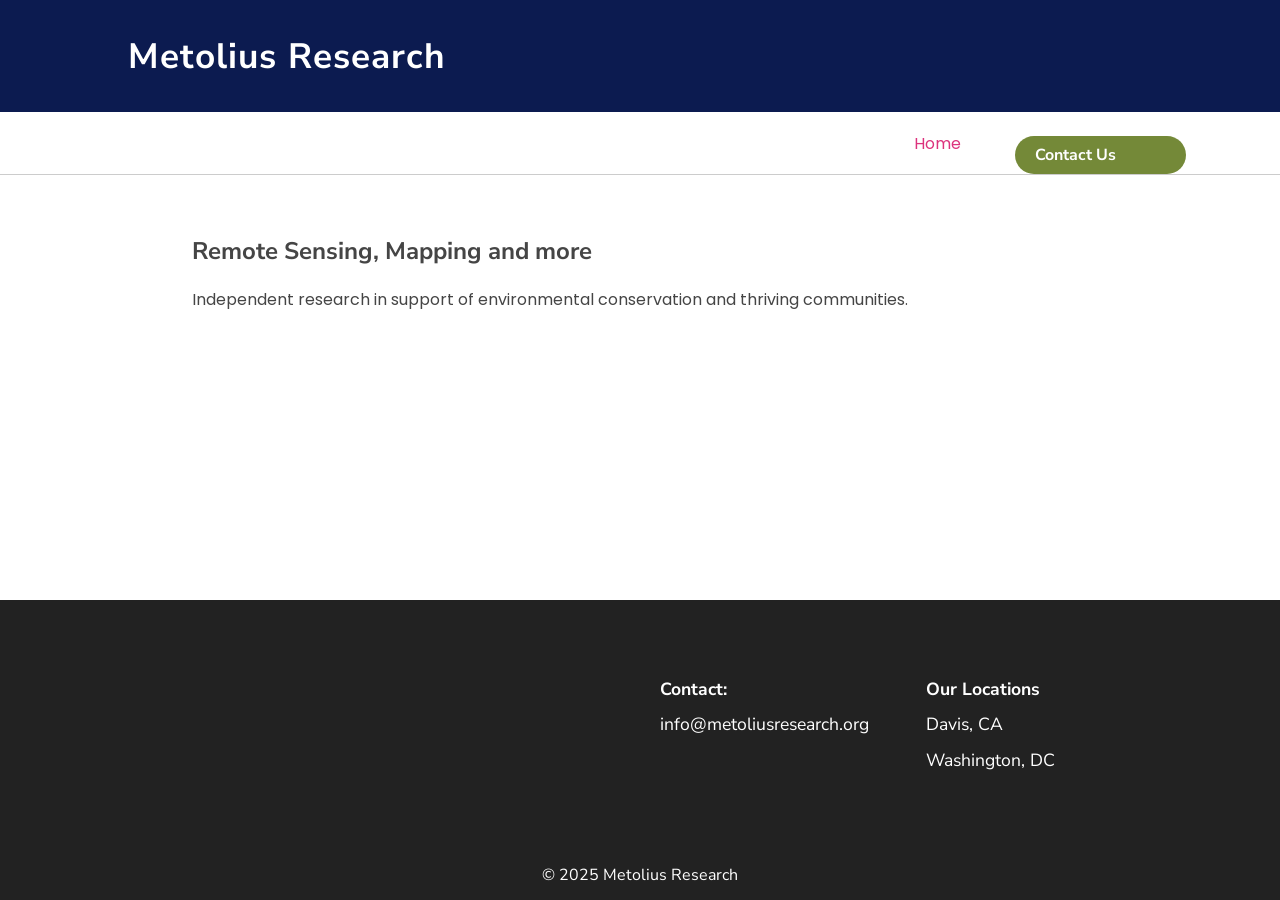
<file: index.html>
<!DOCTYPE html>
<html lang="en">
<head>
    <meta charset="UTF-8">
    <meta name="viewport" content="width=device-width, initial-scale=1.0">
    <title>Metolius Research</title>
    <link rel="stylesheet" href="styles.css">
    <link rel="preconnect" href="https://fonts.googleapis.com">
    <link rel="preconnect" href="https://fonts.gstatic.com" crossorigin>
    <link href="https://fonts.googleapis.com/css2?family=Nunito+Sans:wght@400;700&family=Poppins:wght@300;400;600;700&display=swap" rel="stylesheet">
</head>
<body>
    <div id="nav-placeholder" aria-label="Site navigation">Navigation loading...</div>
    <main>
        <section class="section-wrapper">
            <div class="section-content">
                <h1>Remote Sensing, Mapping and more</h1>
                <p>Independent research in support of environmental conservation and thriving communities.</p>
            </div>
        </section>
    </main>
    <div id="footer-placeholder" aria-label="Site footer">Footer loading...</div>
    <script src="nav-footer.js" defer></script>
<script type='module' src='https://static.cloudflareinsights.com/beacon.min.js' data-cf-beacon='{"token": "c428f084442340ab92aca29010d115a2"}'></script>
</body>
</html>
</file>
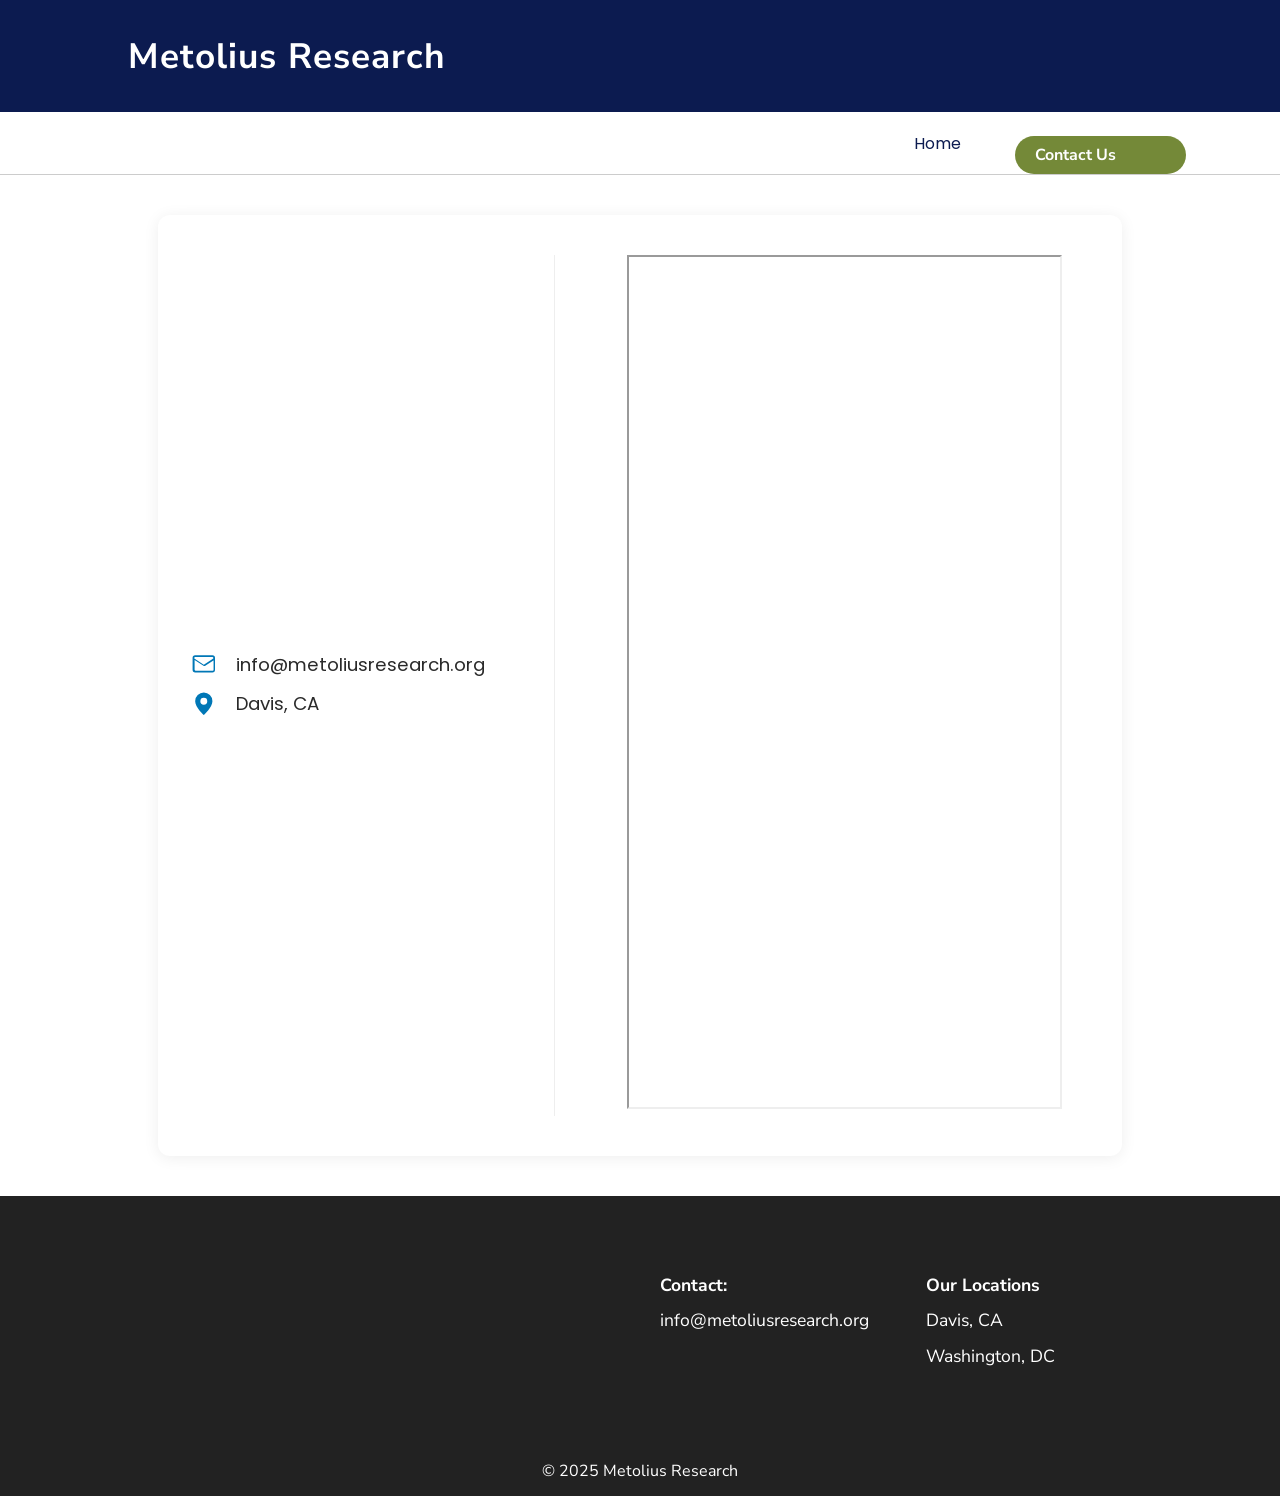
<file: contact.html>
<!DOCTYPE html>
<html lang="en">
<head>
    <meta charset="UTF-8">
    <meta name="viewport" content="width=device-width, initial-scale=1.0">
    <title>Contact - Metolius Research</title>
    <link rel="stylesheet" href="styles.css">
    <link rel="preconnect" href="https://fonts.googleapis.com">
    <link rel="preconnect" href="https://fonts.gstatic.com" crossorigin>
    <link href="https://fonts.googleapis.com/css2?family=Nunito+Sans:wght@400;700&family=Poppins:wght@300;400;600;700&display=swap" rel="stylesheet">
</head>
<body>
    <div id="nav-placeholder" aria-label="Site navigation">Navigation loading...</div>
    <main>
      <section class="contact-flex">
        <div class="contact-info-col">
          <div class="contact-detail">
            <svg viewBox="0 0 24 24" aria-hidden="true"><path d="M2.25 6.75A2.25 2.25 0 0 1 4.5 4.5h15a2.25 2.25 0 0 1 2.25 2.25v10.5a2.25 2.25 0 0 1-2.25 2.25h-15A2.25 2.25 0 0 1 2.25 17.25V6.75zm1.5 0v.638l8.25 5.512 8.25-5.512V6.75a.75.75 0 0 0-.75-.75h-15a.75.75 0 0 0-.75.75zm17.25 1.862-7.72 5.16a1.5 1.5 0 0 1-1.56 0l-7.72-5.16V17.25c0 .414.336.75.75.75h15a.75.75 0 0 0 .75-.75V8.612z"/></svg>
            <span>info@metoliusresearch.org</span>
          </div>
          <div class="contact-detail">
            <svg viewBox="0 0 24 24" aria-hidden="true"><path d="M12 2.25a7.5 7.5 0 0 0-7.5 7.5c0 5.25 7.5 12 7.5 12s7.5-6.75 7.5-12a7.5 7.5 0 0 0-7.5-7.5zm0 10.5a3 3 0 1 1 0-6 3 3 0 0 1 0 6z"/></svg>
            <span>Davis, CA</span>
          </div>
        </div>
        <div class="contact-form-col">
          <iframe
            title="Metolius Research contact form"
            loading="lazy"
            referrerpolicy="strict-origin-when-cross-origin"
            src="https://docs.google.com/forms/d/e/1FAIpQLSdPfcZ0TDoq92uMxIvt2RE0NrtO73KLEeZu7Ta3O9Z-NoiyKA/viewform?usp=header"
            width="100%"
            height="850"
          >Loading…</iframe>
        </div>
      </section>
    </main>
    <div id="footer-placeholder" aria-label="Site footer">Footer loading...</div>
    <script src="nav-footer.js" defer></script>
<script type='module' src='https://static.cloudflareinsights.com/beacon.min.js' data-cf-beacon='{"token": "c428f084442340ab92aca29010d115a2"}'></script>
</body>
</html>
</file>
<file: styles.css>
html, body {
    height: 100%;
    min-height: 100vh;
    margin: 0;
    padding: 0;
    box-sizing: border-box;
}

body {
    display: flex;
    flex-direction: column;
    min-height: 100vh;
    font-family: 'Poppins', sans-serif;
    margin: 0;
    padding: 0;
    color: #454545;
}

main {
    flex: 1 0 auto;
}

h1, h2, h3, h4, h5, h6 {
    font-family: 'Nunito Sans', sans-serif;
}

.top-bar {
    width: 100%;
  background: #0c1b50;
  min-height: 112px;
    display: flex;
    align-items: center;
    justify-content: flex-start;
    box-sizing: border-box;
    padding: 0;
    position: relative;
}

.top-bar-title {
    color: #fff;
    font-family: 'Nunito Sans', sans-serif;
    font-size: 2.2em;
    font-weight: bold;
    letter-spacing: 1px;
    white-space: nowrap;
    margin-left: 10%;
  text-decoration: none;
}

.top-bar-title:focus-visible {
  outline: 2px solid #fff;
  outline-offset: 3px;
}

.main-nav {
    width: 100%;
    background: #fff;
    display: flex;
    justify-content: flex-end;
    align-items: center;
    box-sizing: border-box;
    min-height: 56px;
    padding: 0;
    position: relative;
}
.main-nav ul {
    display: flex;
    align-items: center;
    list-style: none;
    margin: 0;
    padding: 0;
    margin-right: 10%;
}
.main-nav ul li {
    margin: 0 16px;
}
.main-nav ul li a {
    color: #0c1b50;
    background: none;
    font-size: 1em;
    padding: 10px 12px;
    text-decoration: none;
    transition: color 0.2s;
}
.main-nav ul li a:hover,
.main-nav ul li a.active {
    color: #dc337d;
}
.main-nav ul li .contact-btn {
    background: #748938;
    color: #fff;
    border-radius: 20px;
    padding: 8px 20px;
    margin-left: 10px;
    font-size: 1em;
}
.main-nav ul li .contact-btn:hover {
    background: #4b6576;
    color: #fff;
}

.main-nav ul li.dropdown {
    position: relative;
}
.main-nav ul li .dropdown-toggle::after {
    content: " ▼";
    font-size: 0.7em;
}
.main-nav ul li .dropdown-menu {
    display: none;
    position: absolute;
    top: 100%;
    left: 0;
    background: #fff;
    min-width: 180px;
    box-shadow: 0 2px 8px rgba(0,0,0,0.08);
    z-index: 1000;
    padding: 0;
    margin: 0;
}
.main-nav ul li .dropdown-menu li a {
    color: #0c1b50;
    padding: 10px 20px;
    display: block;
    white-space: nowrap;
    font-size: 16px;
}
.main-nav ul li.dropdown:hover .dropdown-menu,
.main-nav ul li.dropdown:focus-within .dropdown-menu {
    display: block;
}

.nav-divider {
    width: 100%;
    height: 1px;
    background: #ccc;
    margin: 0;
}


.section-wrapper {
    width: 100%;
}

.section-content {
    width: 70%;
    max-width: 1080px;
    min-width: 280px;
    margin: 0 auto;
    padding: 40px 0;
    text-align: left;
}

.contact-flex {
  display: flex;
  gap: 2.5em;
  max-width: 900px;
  margin: 2.5em auto;
  background: #fff;
  border-radius: 12px;
  box-shadow: 0 2px 16px rgba(0,0,0,0.07);
  padding: 2.5em 2em;
}
.contact-info-col {
  flex: 1 1 220px;
  display: flex;
  flex-direction: column;
  justify-content: center;
  gap: 0.5em;
  border-right: 1px solid #eee;
  padding-right: 2em;
}
.contact-info-col h1 {
  margin-top: 0;
  font-size: 2.2em;
  font-weight: 700;
  color: #0077b6;
  margin-bottom: 1.2em;
}
.contact-detail {
  display: flex;
  align-items: center;
  gap: 1em;
  font-size: 1.15em;
  color: #2a2a2a;
  margin-bottom: 0.2em;
}
.contact-detail svg {
  width: 1.5em;
  height: 1.5em;
  fill: #0077b6;
  flex-shrink: 0;
}
.contact-form-col {
  flex: 1 1 320px;
  padding-left: 2em;
  padding-right: 2em;
}
.contact-form-col form {
  display: flex;
  flex-direction: column;
  gap: 1em;
}
.contact-form-col label {
  font-weight: 600;
  margin-bottom: 0.3em;
  color: #333;
}
.contact-form-col input,
.contact-form-col textarea {
  width: 100%;
  padding: 12px;
  border: 1px solid #ccc;
  border-radius: 6px;
  font-size: 1.1em;
  font-family: inherit;
  background: #fafbfc;
  transition: border 0.2s;
  margin-bottom: 0.8em;
}
.contact-form-col input:focus,
.contact-form-col textarea:focus {
  border-color: #0077b6;
  outline: none;
}
.contact-form-col textarea {
  min-height: 120px;
  resize: vertical;
}
.contact-btn {
  background: #e94e77;
  color: #fff;
  border: none;
  border-radius: 6px;
  padding: 0.9em 2.2em;
  font-size: 1.1em;
  font-weight: 600;
  cursor: pointer;
  transition: background 0.2s;
  margin-top: 0.5em;
  display: block;
  width: 100%;
}
.contact-btn:hover {
  background: #c13c61;
}
@media (max-width: 900px) {
    .section-content {
        width: 98%;
        padding: 16px 0;
    }
    .footer-columns {
        grid-template-columns: 1fr 1fr;
        gap: 20px;
        width: 95%;
    }
    .footer {
        height: auto;
        padding: 40px 0;
    }
    .contact-flex {
      flex-direction: column;
      padding: 1.5em 0.5em;
    }
    .contact-info-col {
      border-right: none;
      border-bottom: 1px solid #eee;
      padding-right: 0;
      padding-bottom: 2em;
    }
    .contact-form-col {
      padding-left: 0;
      padding-right: 0;
    }
}

@media (max-width: 600px) {
  .main-nav ul {
        flex-direction: column;
        align-items: flex-start;
        width: 100%;
    }
  .main-nav ul li {
        margin: 10px 0;
    }
    .section-content {
        width: 100%;
        padding: 8px 0;
    }
    .footer-columns {
        grid-template-columns: 1fr;
        gap: 10px;
        width: 100%;
    }
    .footer {
        padding: 24px 0;
    }
    h2, h1 {
        font-size: 1.3em;
    }
}

.contact-btn {
    display: inline-block;
    margin-top: 24px;
    padding: 14px 32px;
    background-color: #e94e77;
    color: #fff;
    border: none;
    border-radius: 30px;
    font-size: 1.1em;
    font-family: 'Nunito Sans', 'Poppins', sans-serif;
    text-decoration: none;
    font-weight: 700;
    transition: background 0.2s;
    cursor: pointer;
}

.contact-btn:hover {
    background-color: #c13c61;
}

.footer {
    background: #222;
    color: #fff;
    height: 250px;
    display: flex;
    align-items: center;
    justify-content: center;
}

.footer-columns {
    display: grid;
    grid-template-columns: repeat(4, 1fr);
    width: 80%;
    max-width: 1200px;
    gap: 40px;
}

.footer-col {
    font-family: 'Nunito Sans', 'Poppins', sans-serif;
    font-size: 1.1rem;
    line-height: 2;
}

.bottom-bar {
    height: 50px;
    background: #222;
    color: #fff;
    display: flex;
    align-items: center;
    justify-content: center;
    font-family: 'Nunito Sans', 'Poppins', sans-serif;
    font-size: 1rem;
}

#nav-placeholder {
  display: block;
}

.slider-map-container,
.video-container {
  width: 100%;
  max-width: 900px;
  margin: 0 auto 0.2em auto;
  position: relative;
  display: flex;
  flex-direction: column;
}

.slider-map-container iframe,
.video-container video {
  width: 100%;
  aspect-ratio: 16 / 9;
  display: block;
  margin: 0 auto;
  height: auto;
  min-height: 180px;
  max-width: 900px;
  border: none;
}

#juxtapose-slider {
  width: 100vw;
  max-width: 100%;
  aspect-ratio: 16 / 9;
  height: auto;
  min-height: 180px;
  margin: 0 auto;
}

.embed-btn-row {
  display: flex;
  justify-content: flex-end;
  align-items: center;
  max-width: 900px;
  margin: 0 auto 1em auto;
  position: relative;
  gap: 0.5em;
}

.embed-popup {
  display: none;
  position: absolute;
  right: 0;
  top: 42px;
  background: #fff;
  color: #222;
  border: 1px solid #ccc;
  border-radius: 4px;
  padding: 12px;
  z-index: 100;
  box-shadow: 0 2px 8px rgba(0,0,0,0.15);
  width: 320px;
  min-width: 180px;
  box-sizing: border-box;
}

.embed-btn {
  background: #dc337d;
  color: #fff;
  border: none;
  border-radius: 4px;
  padding: 6px 14px;
  font-size: 1em;
  cursor: pointer;
  opacity: 0.85;
  z-index: 10;
}

@supports not (aspect-ratio: 16 / 9) {
  #brumadinho-iframe,
  #mariana-iframe,
  #linhares-iframe {
    height: calc(900px * 0.5625);
    max-width: 900px;
  }
}
</file>
